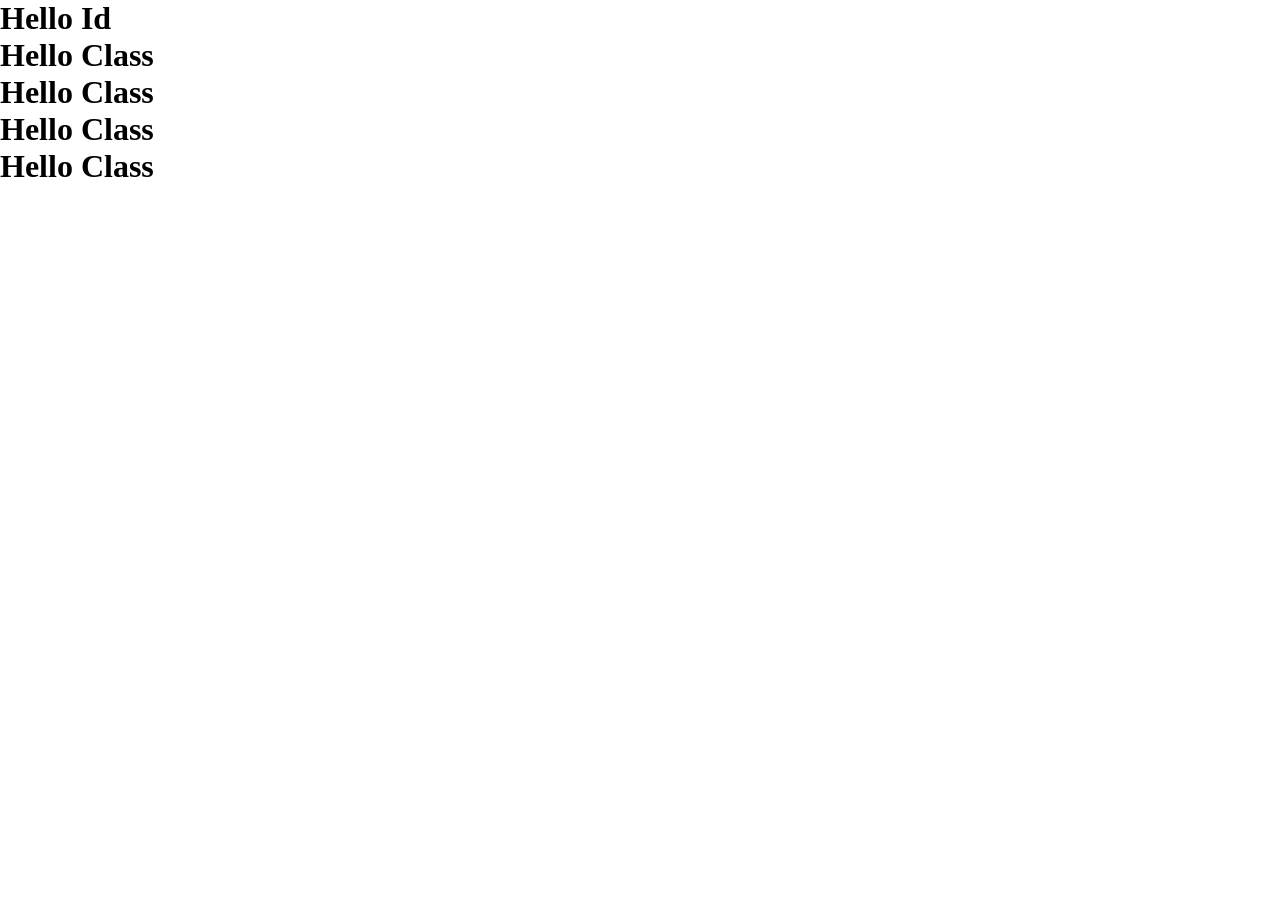
<file: lec6_Document_Object_Model/Lecture/index.html>
<!DOCTYPE html>
<html lang="en">
  <head>
    <meta charset="utf-8">
    <meta http-equiv="X-UA-Compatible" content="IE=edge">
    <meta name="viewport" content="width=device-width, initial-scale=1">
    <title>DOM</title>
    <link rel="stylesheet" href="style.css">
  </head>
  <body>
      <h1 id="myH1-I">Hello Id</h1>
      <h1 class="myH1-C">Hello Class</h1>
      <h1 class="myH1-C">Hello Class</h1>
      <h1 class="myH1-C">Hello Class</h1>
      <h1 class="myH1-C">Hello Class</h1>
    <script src="script.js"></script>
  </body>
</html>
</file>
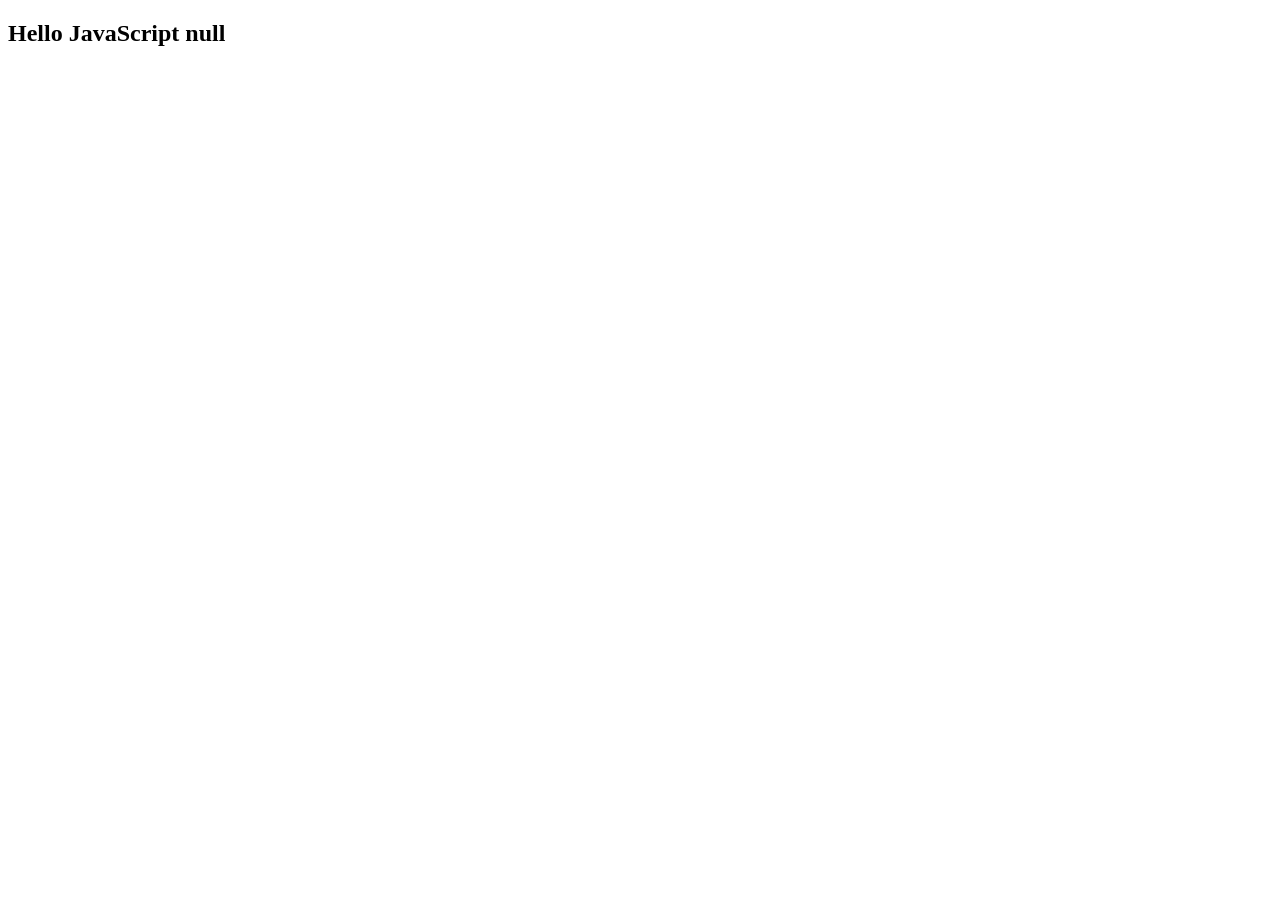
<file: lec6_Document_Object_Model/Q1/index.html>
<!DOCTYPE html>
<html lang="en">
  <head>
    <meta charset="utf-8">
    <meta http-equiv="X-UA-Compatible" content="IE=edge">
    <meta name="viewport" content="width=device-width, initial-scale=1">
    <title>Document</title>
  </head>
  <body>
    <h2 id="target">Hello JavaScript</h2>
    <script src="script.js"></script>
  </body>
</html>
</file>
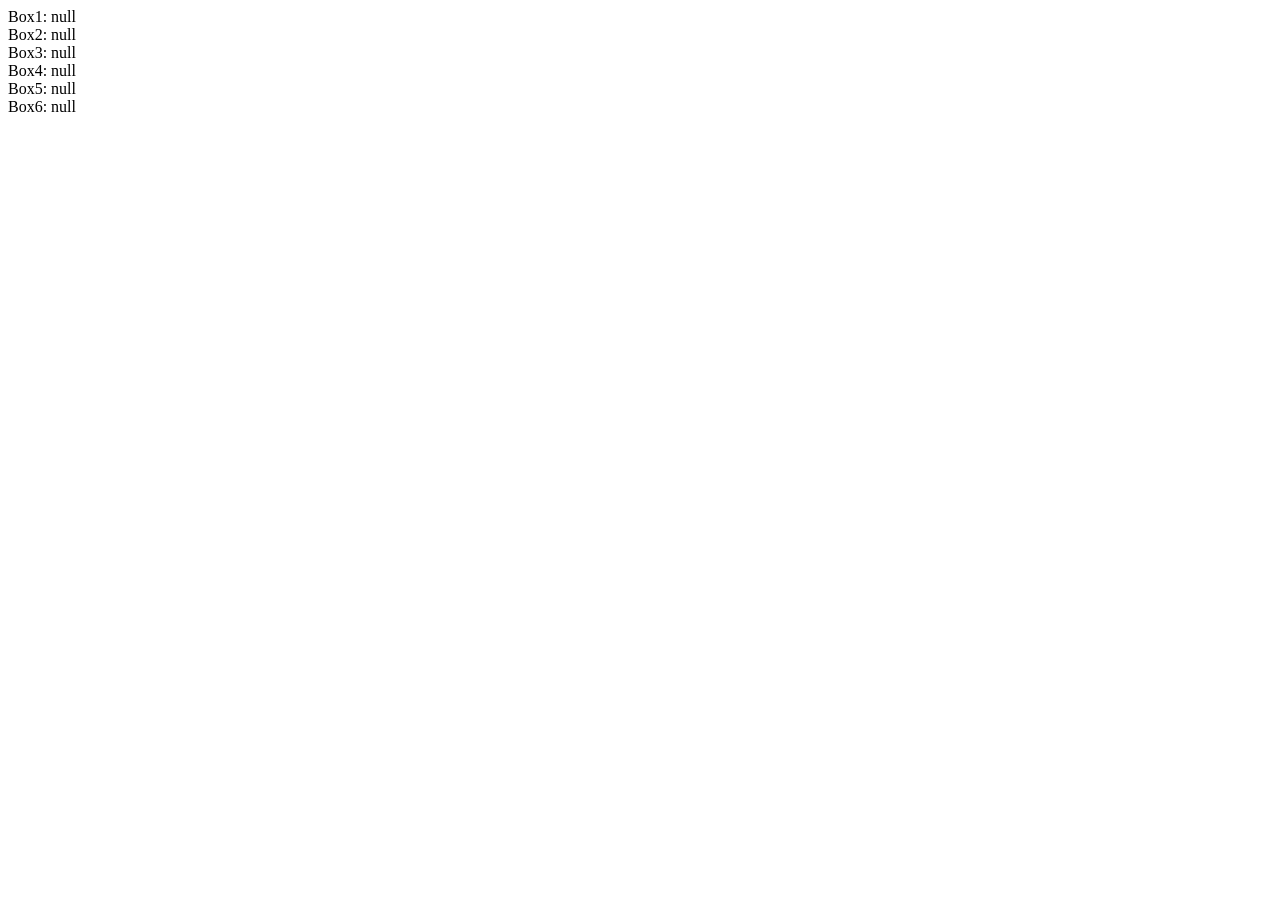
<file: lec6_Document_Object_Model/Q2/index.html>
<!DOCTYPE html>
<html lang="en">
  <head>
    <meta charset="utf-8">
    <meta http-equiv="X-UA-Compatible" content="IE=edge">
    <meta name="viewport" content="width=device-width, initial-scale=1">
    <title>Document</title>
  </head>
  <body>
    <div class="box">Box1: </div>
    <div class="box">Box2: </div>
    <div class="box">Box3: </div>
    <div class="box">Box4: </div>
    <div class="box">Box5: </div>
    <div class="box">Box6: </div>
    <script src="script.js"></script>
  </body>
</html>
</file>
<file: lec6_Document_Object_Model/Lecture/style.css>
* {
    margin: 0px;
    padding: 0px;
    box-sizing: border-box;
}

:root {
    --body-color: white;
}

body {
    background-color: var(--body-color);
}
</file>
